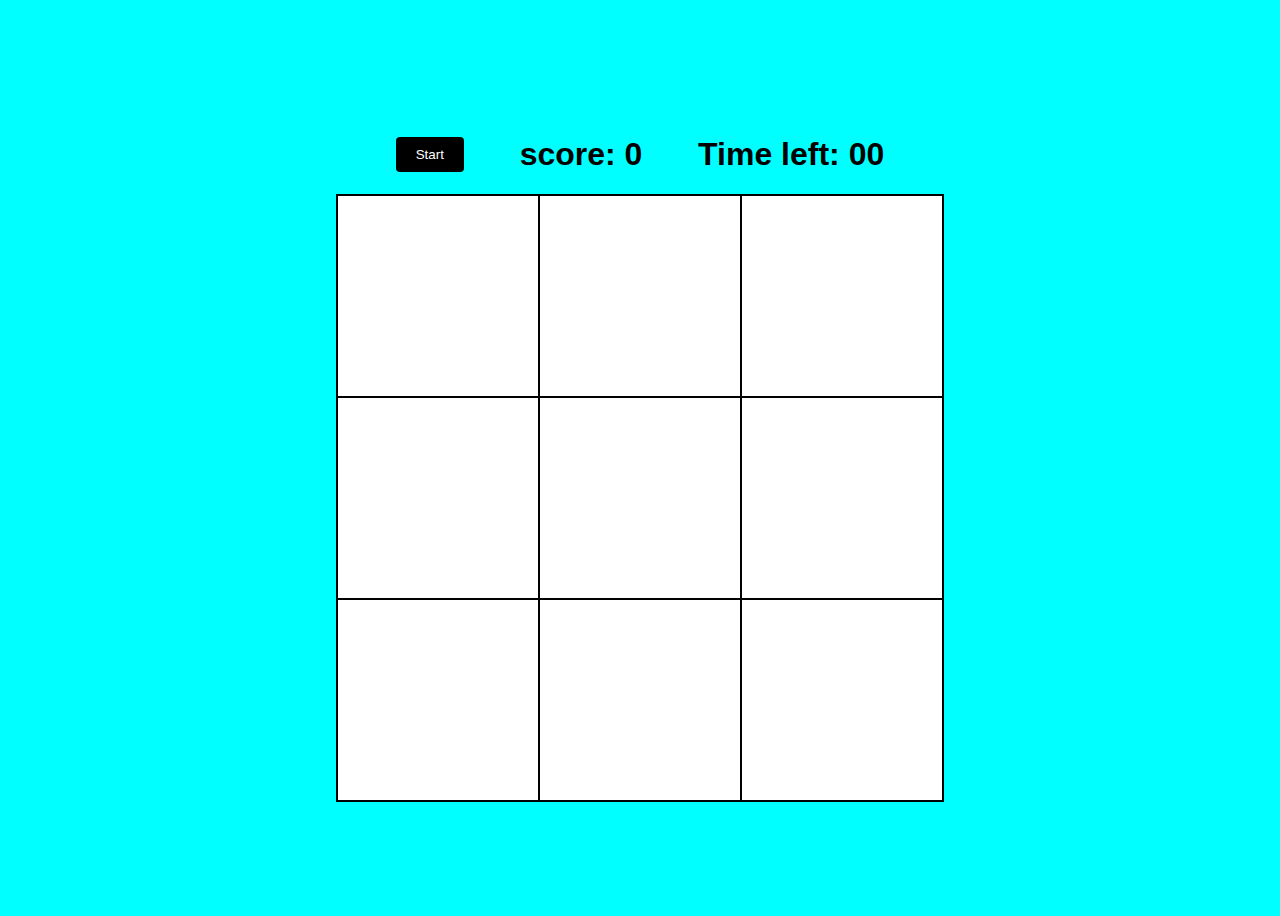
<file: Whack-A-Mole/index.html>
<html lang="en">
  <head>
    <meta charset="UTF-8" />
    <meta http-equiv="X-UA-Compatible" content="IE=edge" />
    <meta name="viewport" content="width=device-width, initial-scale=1.0" />
    <title>Whack-A-Mole</title>
    <link rel="stylesheet" href="style.css" />
  </head>
  <body>
    <div class="header">
      <button class="start">Start</button>
      <h1>score: <span class="result">0</span></h1>
      <h1>Time left: <span class="time-left">00</span></h1>
    </div>

    <div class="grid"></div>
    <script src="app.js"></script>
  </body>
</html>
</file>
<file: Whack-A-Mole/style.css>
body {
    height: 100vh;
    background: cyan;
    display: flex;
    flex-direction: column;
    justify-content: center;
    align-items: center;
    font-family: 'Lucida Sans', 'Lucida Sans Regular', 'Lucida Grande', 'Lucida Sans Unicode', Geneva, Verdana, sans-serif;
}

.grid {
    height: 606px;
    width: 606px;
    display: flex;
    flex-wrap: wrap;
    border: 1px solid black;
}

.header {
    display: flex;
    flex-direction: row;
    justify-content: space-evenly;
    align-items: center;
    width: 600px;
}

.square {
    height: 200px;
    width: 200px;
    border: 1px solid black;
    background: white;
    cursor: pointer;
}

.start {
    height: fit-content;
    padding: 10px 20px;
    background: black;
    color: white;
    border: 0;
    border-radius: 4px;
    transition: all 0.5s linear;
}

.start:hover {
    background: white;
    color: black;
}

.background-black {
    background: url(mole.jpg);
    background-size: cover;
    transition: all 0.5 ease;
}
</file>
